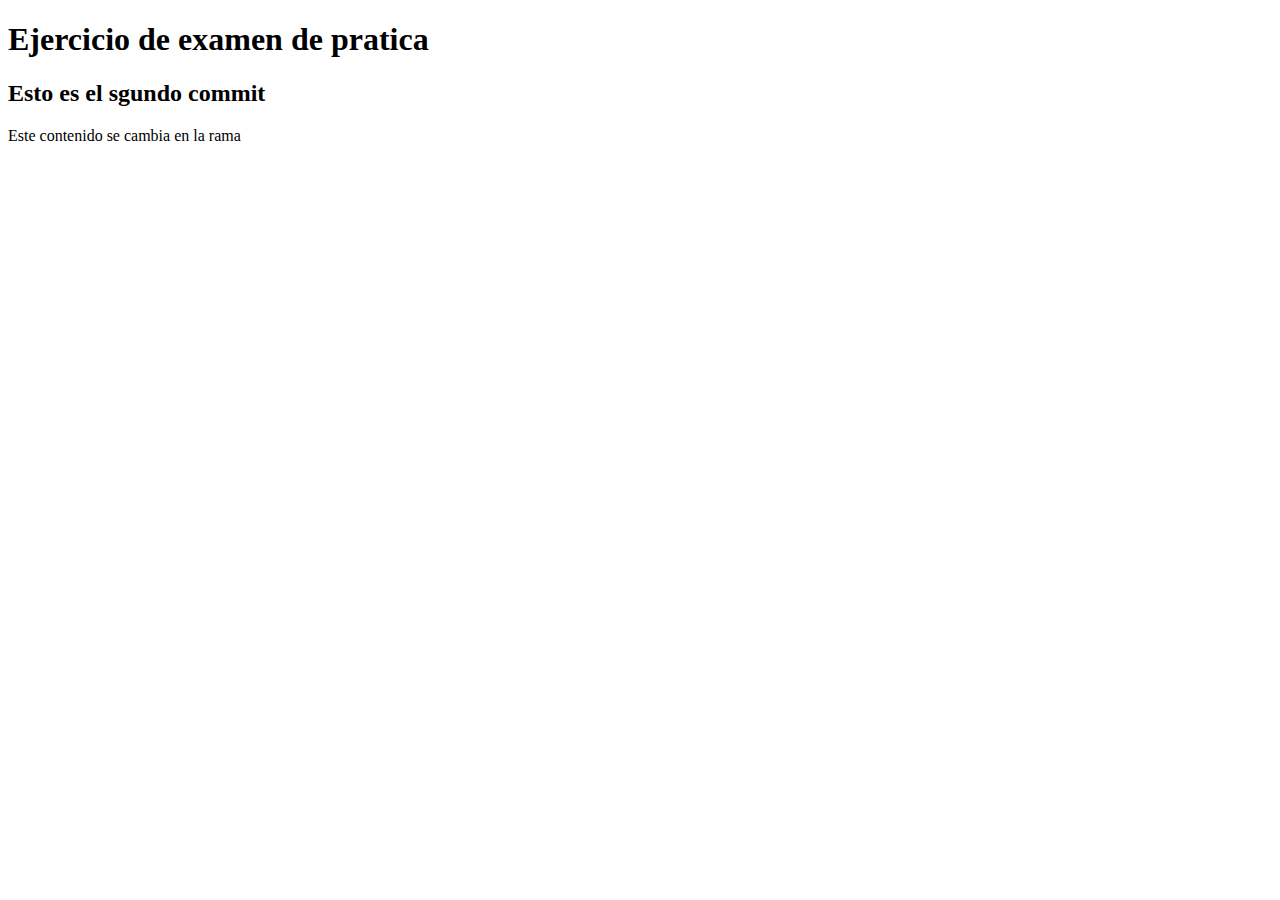
<file: examen.html>
<!DOCTYPE html>
<html lang="en">
<head>
    <meta charset="UTF-8">
    <meta name="viewport" content="width=device-width, initial-scale=1.0">
    <title>Examen</title>
</head>
<body>
    <h1>Ejercicio de examen de pratica</h1>
    <h2>Esto es el sgundo commit</h2>
    <p>Este contenido se cambia en la rama</p>
</body>
</html>
</file>
